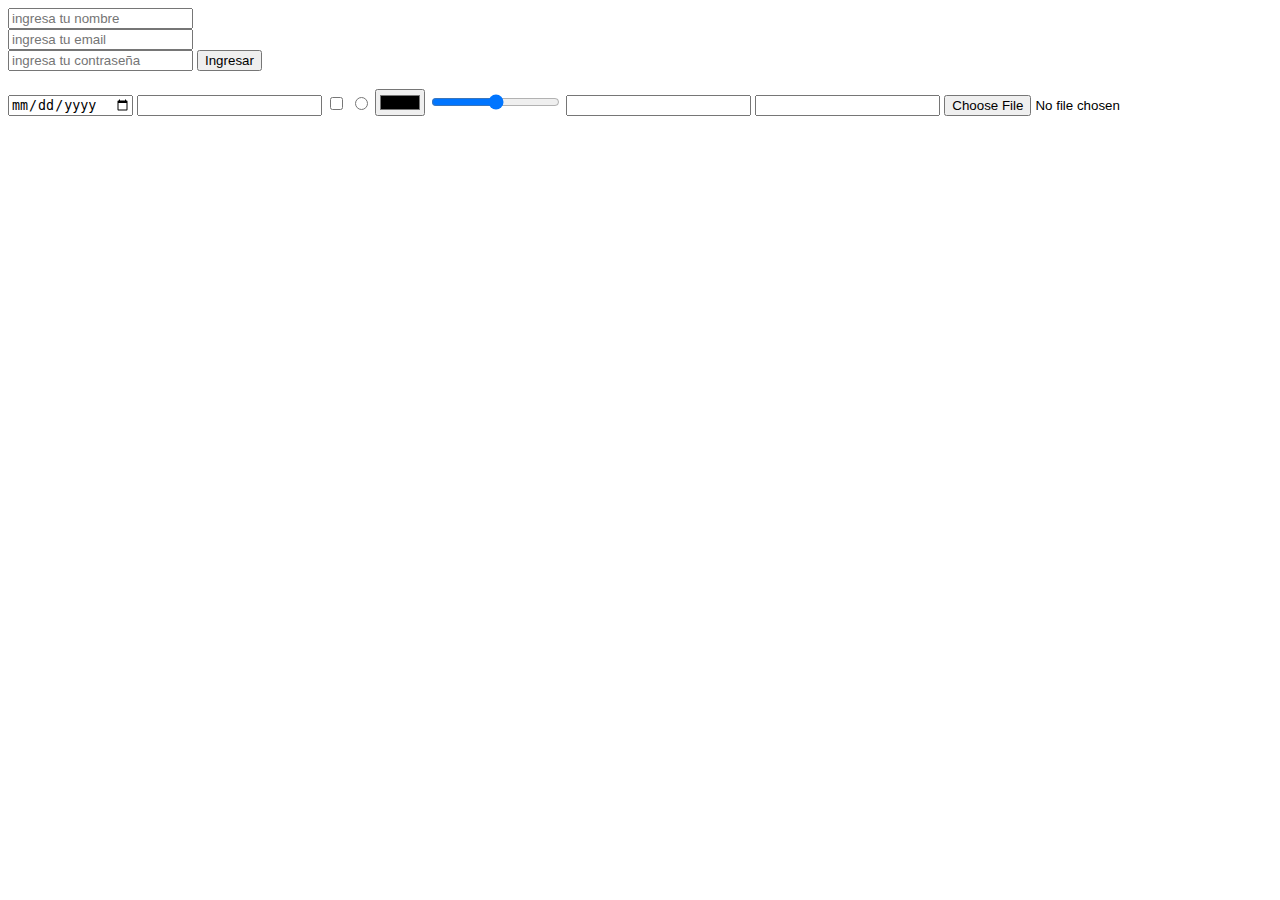
<file: formulario.html>
<!DOCTYPE html>
<html lang="en">
<head>
    <meta charset="UTF-8">
    <meta name="viewport" content="width=device-width, initial-scale=1.0">
    <title>formularios</title>
</head>
<body>
    <!-- vamos a realizar un fomrulario -->
  <form action="">
   <input type="text" placeholder="ingresa tu nombre" required >
    <br>
   <input type="email" placeholder="ingresa tu email" required> 
   <br>
   
   <input type="password" placeholder="ingresa tu contraseña" required>
   <button>Ingresar</button>
   <br>
   <br>
   <input type="date">
   <input type="number">
   <input type="checkbox">
   <input type="radio">
   <input type="color">
   <input type="range">
    <input type="search">
    <input type="url">
    <input type="file">

  </form>



</body>
</html>
</file>
